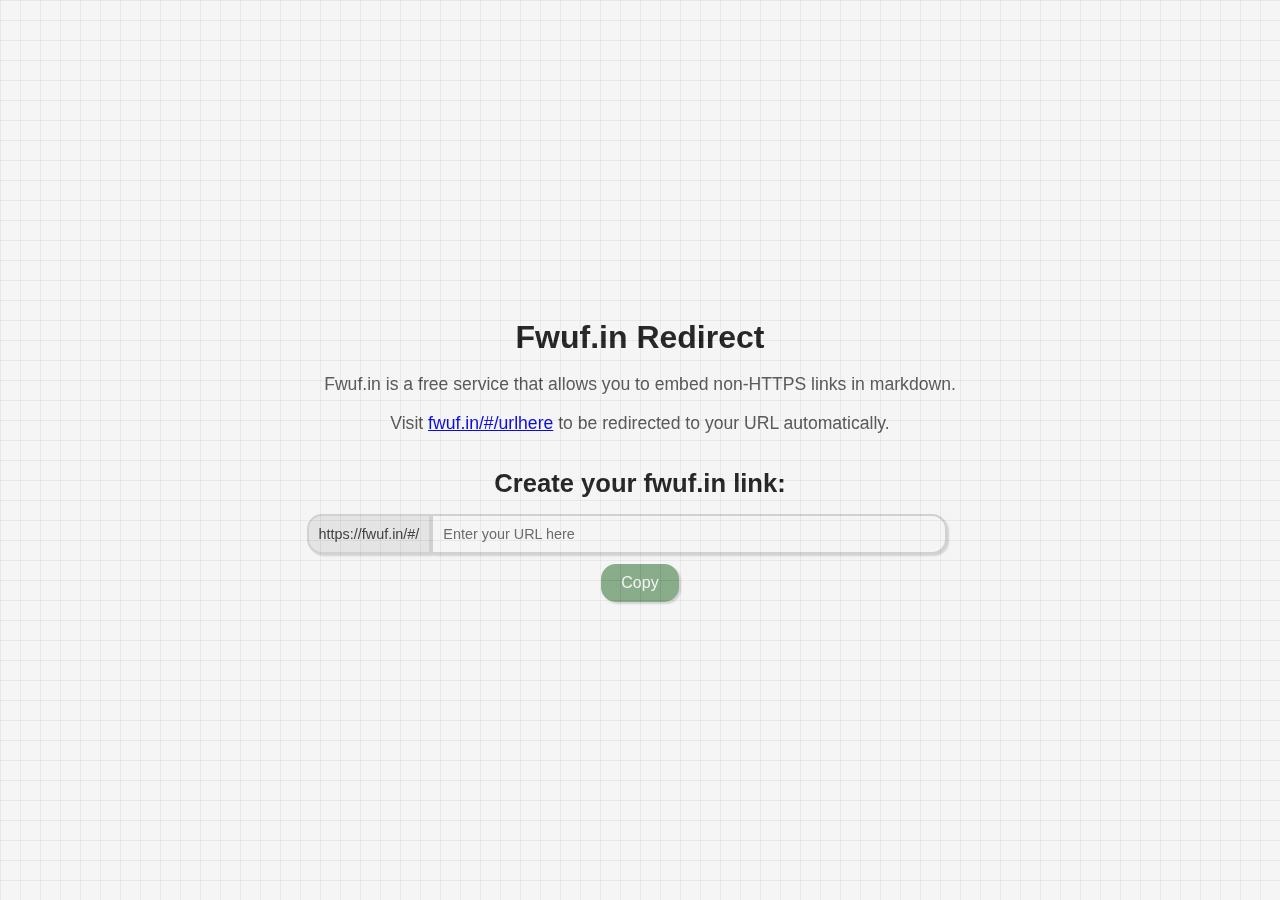
<file: index.html>
<!DOCTYPE html>
<html lang="en">
  <head>
    <meta charset="UTF-8" />
    <meta name="viewport" content="width=device-width, initial-scale=1.0" />

    <meta property="og:title" content="Fwuf.in" />
    <meta
      property="og:description"
      content="Effortlessly Embed Non-HTTPS Links in Markdown."
    />
    <meta property="og:image" content="https://fwuf.in/assets/embed.png" />
    <meta property="og:image:type" content="image/jpeg" />
    <meta property="og:image:width" content="1920" />
    <meta property="og:image:height" content="1080" />
    <meta property="og:url" content="Fwuf.in" />
    <meta property="og:type" content="website" />
    <meta name="twitter:title" content="Fwuf.in" />
    <meta
      name="twitter:description"
      content="Effortlessly Embed Non-HTTPS Links in Markdown."
    />
    <meta name="twitter:card" content="summary_large_image" />
    <meta name="twitter:image" content="https://fwuf.in/assets/embed.png" />
    <meta name="'twitter:image:alt" content="Fwuf.in Embed" />

    <meta
      name="description"
      content="Effortlessly Embed Non-HTTPS Links in Markdown."
    />
    <meta
      name="keywords"
      content="embed, github, markdown, non-https, https, fwuf, fwuf.in, fwufin, fwuf-in, redirect"
    />
    <meta name="theme-color" content="#F5F5F5" />
    <link
      rel="icon"
      href="./assets/favicon.png"
      type="image/png"
      sizes="16x16"
    />
    <title>Fwuf.in Redirect</title>
    <link
      rel="icon"
      href="./assets/favicon.png"
      type="image/png"
      sizes="16x16"
    />
    <link rel="stylesheet" href="./css/style.css" />
    <link rel="stylesheet" href="./css/grid.css" />
  </head>
  <body>
    <div id="grid"></div>
    <div id="grid-2"></div>
    <div class="circle-cursor"></div>

    <div class="content">
      <h1>Fwuf.in Redirect</h1>
      <p>
        Fwuf.in is a free service that allows you to embed non-HTTPS links in
        markdown.
      </p>

      <p>
        Visit <a href="http://fwuf.in/#/urlhere">fwuf.in/#/urlhere</a> to be
        redirected to your URL automatically.
      </p>
      
      <br />

      <label for="urlContainer">Create your fwuf.in link:</label>
      <div id="urlContainer">
        <div id="nonEditableText">https://fwuf.in/#/</div>
        <input type="text" id="urlInput" placeholder="Enter your URL here" />
      </div>

      <button id="copyButton" onclick="copyToClipboard()">Copy</button>
    </div>

    <script src="./js/index.js"></script>
  </body>
</html>
</file>
<file: css/style.css>
body {
  display: flex;
  flex-direction: column;
  align-items: center;
  justify-content: center;
  height: 100vh;
  margin: 0;
  font-family: "Arial", sans-serif;
  overflow: hidden;
  background-color: #f5f5f5;
  text-align: center;
}

h1 {
  color: #333;
  font-size: 2em;
  margin-bottom: 10px;
  padding: 0 1em;
}

p {
  color: #666;
  font-size: 1.1em;
  text-align: center;
  padding: 0 1em;
}

.large {
  font-size: 6em;
}

.subheading {
  font-size: 1.5em;
}

label {
  padding-top: 1.5em;
  color: #333;
  font-size: 1.6em;
  font-weight: bold;
  margin-bottom: 10px;
}

#urlContainer {
  padding-top: 1em;
  display: flex;
  align-items: center;
  width: 40em;
  margin-bottom: 10px;
}

#nonEditableText {
  padding: 10px;
  font-size: 0.9em;
  border-top-left-radius: 15px;
  border-bottom-left-radius: 15px;
  color: #4c4c4c;
  background-color: #eee;
  border: 2px solid #dcdbdb;
  box-shadow: 2px 2px 2px #dcdcdc;
}

#urlInput {
  flex: 1;
  padding: 10px;
  font-size: 0.9em;
  border-top-right-radius: 15px;
  border-bottom-right-radius: 15px;
  border: 2px solid #dcdbdb;
  box-shadow: 2px 2px 2px #dcdcdc;
}

#copyButton {
  background-color: #93b694;
  border: none;
  color: white;
  padding: 10px 20px;
  text-align: center;
  text-decoration: none;
  display: inline-block;
  font-size: 1em;
  border-radius: 15px;
  box-shadow: 2px 2px 2px #dcdcdc;
  cursor: pointer;
}

.content {
  filter: invert(100%);
  mix-blend-mode: difference;
  z-index: 10;
}

@media only screen and (max-width: 650px) {
  #urlContainer {
    flex-direction: column;
    width: 100%;
  }

  #nonEditableText {
    display: none;
  }

  #urlInput {
    border-radius: 15px;
  }
}
</file>
<file: css/grid.css>
#grid {
  position: fixed; /* Changed from absolute to fixed */
  top: 0;
  left: 0;
  width: 100vw;
  height: 100vh;
  background: linear-gradient(rgba(0, 0, 0, 0.05) 1px, transparent 1px),
    linear-gradient(90deg, rgba(0, 0, 0, 0.05) 1px, transparent 1px);
  background-size: 20px 20px;
  z-index: 1;
}

#grid-2 {
  position: fixed;
  top: 0;
  left: 0;
  width: 100vw;
  height: 100vh;
  background: linear-gradient(rgba(0, 0, 0, 0.1) 1px, black 1px),
    linear-gradient(90deg, rgba(0, 0, 0, 0.1) 1px, black 1px);
  background-size: 20px 20px;
  clip-path: circle(0em at center);
  mix-blend-mode: multiply;
  z-index: 2;
  opacity: 0;
  transition: opacity 1s ease
}

.circle-cursor {
  position: absolute;
  top: 0;
  left: 0;
  width: 0;
  height: 0;
  border-radius: 50%;
  background-size: 20px 20px;
  transform: translate(-50%, -50%);
  box-shadow: 0 0 50px rgba(0, 255, 255, 0.5);
  pointer-events: none;
  mix-blend-mode: exclusion;
  opacity: 0;
  transition: opacity 1s ease, width 1s ease, height 1s ease;
}

@media only screen and (max-width: 650px) {
  .circle-cursor {
    display: none;
  }
  #grid {
    display: none;
  }
  #grid-2 {
    display: none;
  }
}
</file>
